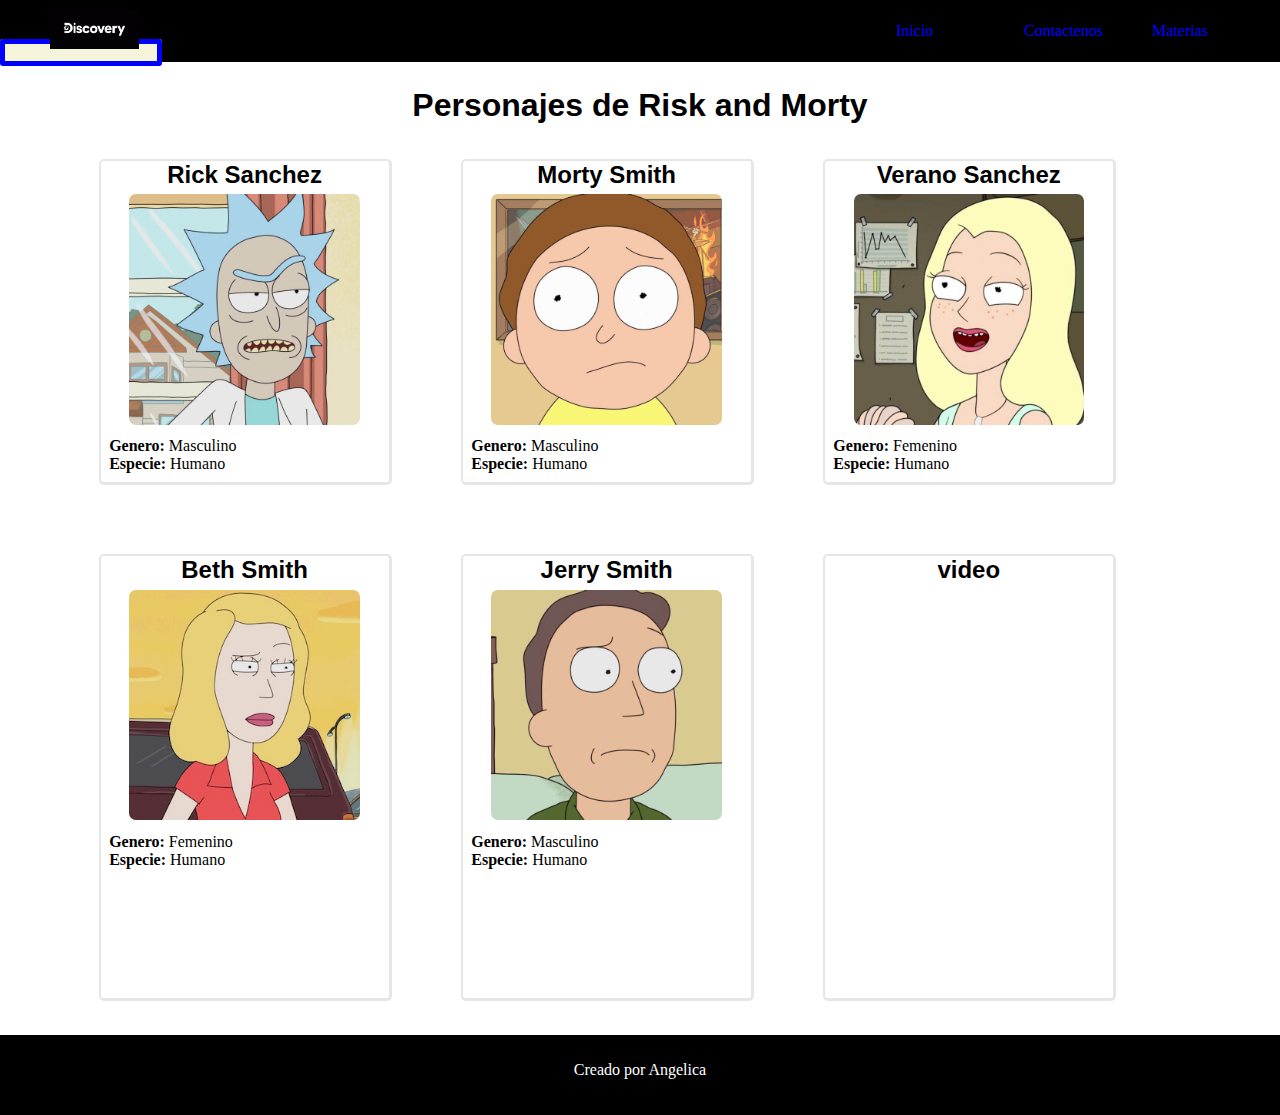
<file: index.html>
<!DOCTYPE html>
<html>
    <head>
    <meta charset='utf-8'>
    <meta http-equiv='X-UA-Compatible' content='IE=edge'>
    <title>ACTIVIDAD</title>
    <meta name='viewport' content='width=device-width, initial-scale=1'>
    <link rel='stylesheet' type='text/css' media='screen' href='./CSS/estilo.css'>
    <link rel='stylesheet' type='text/css' media='screen' href='./CSS/menu.css'>
    <!--<script src='main.js'></script>-->
  </head>
  <body>
       <!--Inicia nuestro meu de la pagina-->
        <nav id="menu">
          <ul class="menu">
               <li class="logo">
                   <a href="#"> 
                        <!--imagen del logo-->
                        <img src="./Img/logo 2.png">
                    </a>  
                </li>
                <li><a href="./index.html">Inicio</a>  </li>
                <li><a href="./contactenos.html">Contactenos</a>
                  </li>
                  <li> 
                  <a href="#">Materias</a>
            <!--Menu desplegable-->
            <ul>
                <li><a href="#">PHP</a></li>
                <li><a href="#">CSS</a></li>
                <li><a href="#">JAVASCRIPT</a></li>    
            </ul>
            <!--Fin Menu desplegable-->
            </li>
        </ul>
       </nav>
 
   <div class="container">
       <h1> Personajes de Risk and Morty </h1>
      
        <section class="section-flex">
           <article class="character">
               <header><h2> Rick Sanchez </h2></header>
               <img src="Img/Rick.jpeg">
               <div class="info-character">
                    <p> <b>Genero:</b> Masculino</p>
                    <p> <b>Especie:</b> Humano</p>
               </div>
           </article>
           <article class="character">
               <header><h2>Morty Smith</h2></header>
               <img src="Img/Morty.jpeg">
               <div class="info-character">
                    <p> <b>Genero:</b> Masculino</p>
                    <p> <b>Especie:</b> Humano</p>
                </div>
           </article>
           <article class="character">
                <header><h2>Verano Sanchez</h2></header>
                <img src="Img/DianeSanchez.jpeg">
                <div class="info-character">
                    <p> <b>Genero:</b> Femenino</p>
                    <p> <b>Especie:</b> Humano</p>
                </div>
           </article>
           <article class="character">
                <header><h2>Beth Smith</h2></header>
                <img src="Img/Beth.jpeg">
                <div class="info-character">
                    <p> <b>Genero:</b> Femenino</p>
                    <p> <b>Especie:</b> Humano</p>
                </div>
           </article>
           <article class="character">
                <header><h2>Jerry Smith</h2></header>
                <img src="Img/Jerry.jpeg">
                <div class="info-character">
                    <p> <b>Genero:</b> Masculino</p>
                    <p> <b>Especie:</b> Humano</p>
                </div>
           </article>
           <article class="character">
             <header><h2>video</h2></header>
               </iframe>
               <iframe width="200" 
                     height="200" 
                     src="https://www.youtube.com/embed/tTYzjBbeDWw" 
                     frameborder="0" 
                     allow="accelerometer; autoplay; clipboard-write; encrypted-media; gyroscope; picture-in-picture" 
                     allowfullscreen>
                </iframe>
                <iframe src="https://www.google.com/maps/embed?pb=!1m18!1m12!1m3!1d254900.13121106924!2d-76.66575280173181!3d3.395397027717017!2m3!1f0!2f0!3f0!3m2!1i1024!2i768!4f13.1!3m3!1m2!1s0x8e30a6f0cc4bb3f1%3A0x1f0fb5e952ae6168!2sCali%2C%20Valle%20del%20Cauca!5e0!3m2!1ses!2sco!4v1611115024968!5m2!1ses!2sco" 
                     width="200" 
                     height="200" 
                     frameborder="0" 
                     style="border:0;" 
                     allowfullscreen="" 
                     aria-hidden="false" 
                     tabindex="0"></iframe>
            
        </article>
        </section>
    </div>

        <footer>
         <p>Creado por Angelica</p>
         </footer>

   </body>
</html>
</file>
<file: CSS/estilo.css>
* {
   margin: 0px;
   padding: 0px;  
   font-family:"poiret one", cursive;
   }

.container{
    margin-left:5%;
    margin-right:5%;
     margin-top:2%;
    }

h1,
h2 {
    text-align: center;
    font-family:"krona one", sans-serif;  
}

 .section-flex {
   display: flex;
   flex-wrap: wrap;
 }

.character{
  width: 25%;
  margin: 3%;
  border: 2px #E6E6E6  solid;
  border-right: 3px  #E6E6E6  solid;
  border-bottom: 3px #E6E6E6 solid;
  text-align: center;
  border-radius: 5px;
}

.character img{
    width: 80%;
    border-radius: 3%;
    }

    .info-character{
        text-align: justify;
        padding: 3%;
    }
    
    h2{
    font-weight: bold;
    margin-bottom: 2%;
    }

  footer{ 
    background-color: black;
    color: white;
    height:80px ;
    text-align: center;
    }

  footer p{ 
    padding-top: 2%;
    }


    /*css formulario*/

    form{
      margin-left: 20%;
      width: 80%;
      text-align: left;
      margin-top: 5%;
      }

    .elemnt-form {
      width:100% ;
      margin-bottom: 2%;
    }

    .label{
      width: 20%;
      float: left;
    }

    .elemnt-form input,
     select,
     textarea {
      width: 70%;
      height: 30px;
    }


    .btn-div{
      text-align: center;
      width: 80%;
      margin-bottom: 20%;
    }

    .btn-div button{
      background-color: blue;
      border: 5px blue solid ;
      border-radius: 10px;
      height: 30px;
      font-weight: bold;
      color: white;
      
    }
</file>
<file: CSS/menu.css>
nav { 
background-color: black;
color: white
}

.menu{ 
  display: flex; 
  align-items: center; 
}

.menu li{
    width: 10%;
    list-style: none;
}

.menu a {
    color: blue;
    font-family:"indie flower", cursive;
    text-decoration: none;
    }

    .menu a:hover{
        background-color: beige;
        border: 5px blue solid;
        border-radius: 3px;
        color:  black
    }

    .logo{
    flex-grow: 3;   
    }

    .logo img{
        width: 10%;
        padding:1% 2% 1% 5%;
    }


    /* menu desplegable*/

    #menu ul li{
        margin: 0;
        padding: 0;
        float:left;
        position: relative
    }

    #menu ul ul{
        position: absolute;
        top: 100%;
        left: 0;
        background-color: black;
        padding: 0;
        display: none;
         }

    #menu ul li:hover > ul {
       display: block
     }

#menu ul ul li{
    float:none;
    margin-top: 10px;
    width: 150px
}
</file>
